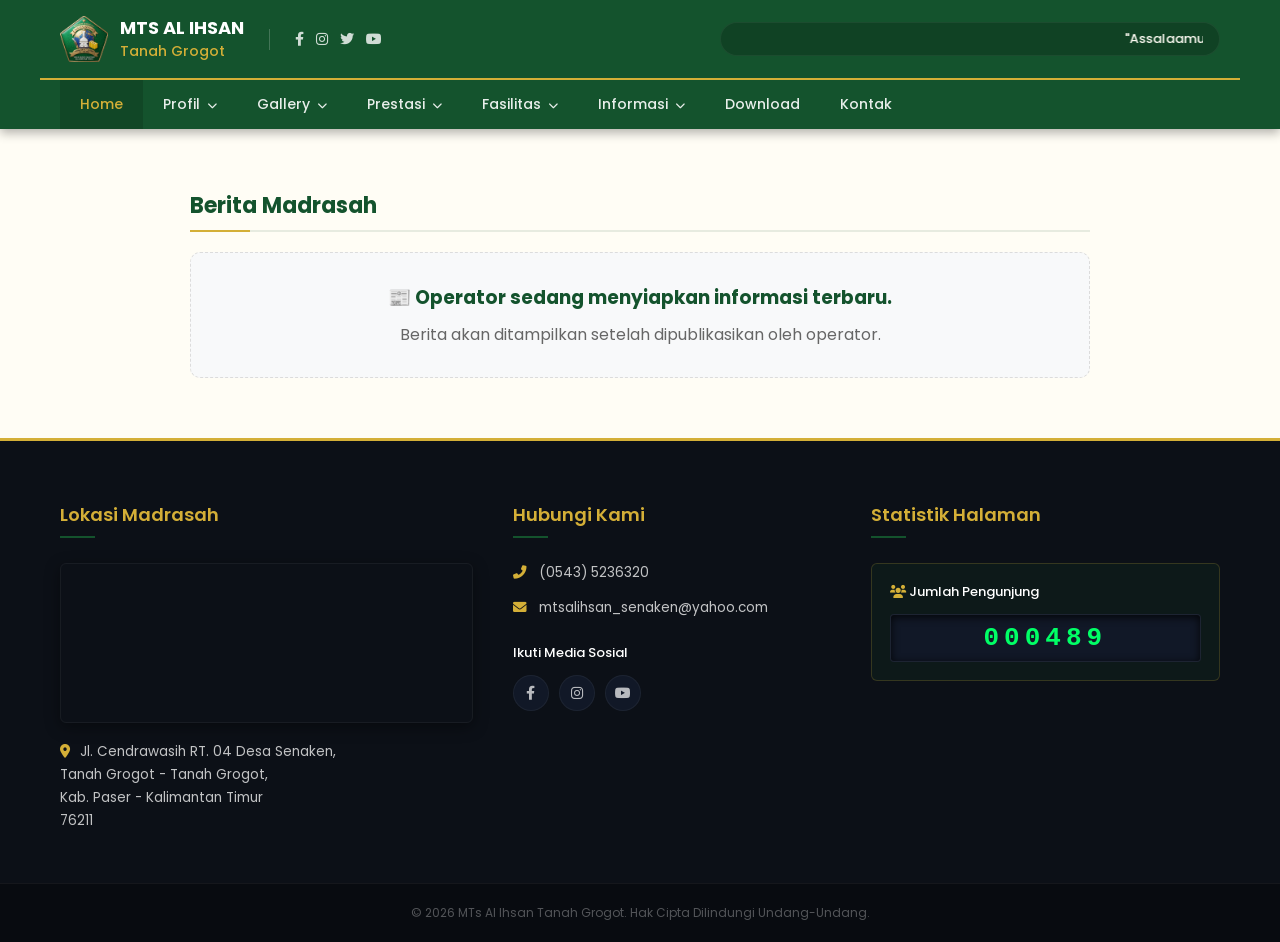
<file: Berita.html>
<!DOCTYPE html>
<html lang="id">
<head>
    <meta charset="UTF-8" />
    <meta name="viewport" content="width=device-width, initial-scale=1.0"/>
    <title>Website MTs Al Ihsan Tanah Grogot</title>
    <link rel="stylesheet" href="https://cdnjs.cloudflare.com/ajax/libs/font-awesome/6.0.0-beta3/css/all.min.css"/>
    <link href="https://fonts.googleapis.com/css2?family=Poppins:wght@400;500;600;700;800&display=swap" rel="stylesheet"/>
    <link rel="stylesheet" href="assets/css/style.css">
</head>
<body class="halaman-berita">

    <nav class="navbar">
        <div class="navbar-top">
            <div class="navbar-left">
                <div class="logo-area">
                    <img src="assets/images//logo.png" alt="Logo MTs Al Ihsan" class="logo-img">
                    <div class="logo-text">
                        <h2>MTs Al Ihsan<br/><span>Tanah Grogot</span></h2>
                    </div>
                </div>
                <div class="social-icons">
                    <a href="#"><i class="fab fa-facebook-f"></i></a>
                    <a href="#"><i class="fab fa-instagram"></i></a>
                    <a href="#"><i class="fab fa-twitter"></i></a>
                    <a href="#"><i class="fab fa-youtube"></i></a>
                </div>
            </div>

            <div class="running-text-container">
                <marquee scrollamount="5" behavior="scroll" direction="left">
                    "Assalaamu'alaykum warahmatullaahi wabarakaatuh. Selamat datang di platform digital resmi MTs Al Ihsan Tanah Grogot. Mengusung kebersahajaan yang dinamis, kami berkomitmen menghadirkan keterbukaan informasi dan layanan pendidikan yang bermutu demi melahirkan generasi unggul yang berakhlak mulia."
                </marquee>
            </div>
        </div>

        <ul class="navbar-menu">
            <li><a href="#" class="active">Home</a></li>
            <li class="dropdown">
                <a href="#">Profil <i class="fas fa-chevron-down text-xs"></i></a>
                <ul class="sub-menu">
                    <li><a href="#">Profil Sekolah</a></li>
                   <li><a href="profil-guru.html">Profil Kepala Sekolah dan Guru</a></li>
                    <li><a href="#">Profil Tenaga Kependidikan</a></li>
                </ul>
            </li>
            <li class="dropdown">
                <a href="#">Gallery <i class="fas fa-chevron-down text-xs"></i></a>
                <ul class="sub-menu">
                    <li><a href="#">Galeri Foto Kegiatan</a></li>
                    <li><a href="#">Galeri Video</a></li>
                </ul>
            </li>
            <li class="dropdown">
                <a href="#">Prestasi <i class="fas fa-chevron-down text-xs"></i></a>
                <ul class="sub-menu">
                    <li><a href="#">Prestasi MTs Al Ihsan</a></li>
                    <li><a href="#">Prestasi Guru MTs Al Ihsan</a></li>
                </ul>
            </li>
            <li class="dropdown">
                <a href="#">Fasilitas <i class="fas fa-chevron-down text-xs"></i></a>
                <ul class="sub-menu">
                    <li><a href="#">Sarana Infrastruktur</a></li>
                    <li><a href="#">Sarana Pembelajaran</a></li>
                </ul>
            </li>
            <li class="dropdown">
                <a href="#">Informasi <i class="fas fa-chevron-down text-xs"></i></a>
                <ul class="sub-menu">
                    <li><a href="#">Agenda</a></li>
                    <li><a href="#">Pengumuman</a></li>
                    <li><a href="#">Berita Madrasah</a></li>
                </ul>
            </li>
            <li><a href="#">Download</a></li>
            <li><a href="#">Kontak</a></li>
        </ul>
    </nav>

    <section class="berita-page-section">

    <div class="section-container">

        <h1 class="content-title">
            Berita Madrasah
        </h1>

        <div id="beritaContainer">

        </div>

    </div>

</section>

   

    <footer class="main-footer">
        <div class="footer-top-container">
            
            <div class="footer-column column-address">
                <h3>Lokasi Madrasah</h3>
                
                <div class="google-map-wrapper">
                    <iframe src="https://www.google.com/maps/embed?pb=!1m18!1m12!1m3!1d3988.9220964175654!2d116.2166943!3d-1.8540448!2m3!1f0!2f0!3f0!3m2!1i1024!2i768!4f13.1!3m3!1m2!1s0x2df16a7592cf1a2d%3A0xe1039870ab2c47ab!2sJl.%20Senaken%2C%20Jone%2C%20Kec.%20Tanah%20Grogot%2C%20Kabupaten%20Paser%2C%20Kalimantan%20Timur%2076251!5e0!3m2!1sid!2sid!4v1719999999999" width="100%" height="100%" style="border:0;" allowfullscreen="" loading="lazy" referrerpolicy="no-referrer-when-downgrade"></iframe>
                </div>

                <p class="address-detail">
                    <i class="fas fa-map-marker-alt"></i> 
                    Jl. Cendrawasih RT. 04 Desa Senaken,<br>
                    Tanah Grogot - Tanah Grogot,<br>
                    Kab. Paser - Kalimantan Timur<br>
                    76211
                </p>
            </div>

            <div class="footer-column column-contact">
                <h3>Hubungi Kami</h3>
                <ul class="contact-list">
                    <li><i class="fas fa-phone-alt"></i> (0543) 5236320</li>
                    <li><i class="fas fa-envelope"></i> mtsalihsan_senaken@yahoo.com</li>
                </ul>
                <div class="footer-social-box">
                    <h4>Ikuti Media Sosial</h4>
                    <div class="footer-social-links">
                        <a href="#"><i class="fab fa-facebook-f"></i></a>
                        <a href="#"><i class="fab fa-instagram"></i></a>
                        <a href="#"><i class="fab fa-youtube"></i></a>
                    </div>
                </div>
            </div>

            <div class="footer-column column-visitor">
                <h3>Statistik Halaman</h3>
                <div class="visitor-counter-box">
                    <h4><i class="fas fa-users"></i> Jumlah Pengunjung</h4>
                    <div class="counter-display" id="visitorNumber">000026</div>
                </div>
            </div>

        </div>

        <div class="footer-bottom-copyright">
            <div class="copyright-container">
                <p>© 2026 MTs Al Ihsan Tanah Grogot. Hak Cipta Dilindungi Undang-Undang.</p>
            </div>
        </div>
    </footer>
<script src="assets/js/config.js"></script>
<script src="assets/js/api.js"></script>
<script src="assets/js/modules/berita.js"></script>
<script src="assets/js/counter.js"></script>

    </body>
</html>
</file>
<file: assets/css/style.css>
/* ========== RESET DASAR & PALET WARNA ========== */
* {
    margin: 0;
    padding: 0;
    box-sizing: border-box;
    font-family: 'Poppins', sans-serif;
}

body {
    background-color: #111827; /* Gelap Utama */
    color: #FFFDF5;            /* Warm Cream */
    overflow-x: hidden;
}

/* ========== NAVBAR / HEADER ========== */
.navbar {
    background-color: #14532D; /* Hijau Madrasah */
    width: 100%;
    position: relative;
    z-index: 1000;
    box-shadow: 0 4px 10px rgba(0,0,0,0.3);
}

.navbar-top {
    max-width: 1200px;
    margin: 0 auto;
    display: flex;
    justify-content: space-between;
    align-items: center;
    padding: 15px 20px;
    border-bottom: 2px solid #D4AF37; /* Aksen Emas */
    width: 100%;
}

.navbar-left {
    display: flex;
    align-items: center;
    gap: 25px;
}

.logo-area {
    display: flex;
    align-items: center;
    gap: 12px;
}

.logo-img {
    width: 48px;
    height: 48px;
    object-fit: contain;
}

.logo-text h2 {
    color: #FFFFFF;
    font-size: 18px;
    font-weight: 700;
    line-height: 1.2;
    text-transform: uppercase;
}

.logo-text h2 span {
    color: #D4AF37;
    font-size: 14px;
    font-weight: 500;
    text-transform: capitalize;
}

.social-icons {
    display: flex;
    gap: 12px;
    border-left: 1px solid rgba(255,255,255,0.2);
    padding-left: 25px;
}

.social-icons a {
    color: rgba(255,255,255,0.8);
    font-size: 14px;
}

.social-icons a:hover {
    color: #D4AF37;
}

.running-text-container {
    max-width: 500px;
    width: 100%;
    background-color: rgba(0, 0, 0, 0.2);
    padding: 6px 16px;
    border-radius: 20px;
    border: 1px solid rgba(255,255,255,0.05);
    overflow: hidden;
}

.running-text-container marquee {
    color: #FFFDF5;
    font-size: 13px;
    font-weight: 500;
    display: block;
}

/* Dropdown Menu */
.navbar-menu {
    max-width: 1200px;
    margin: 0 auto;
    display: flex;
    list-style: none;
    padding: 0 20px;
    width: 100%;
}

.navbar-menu > li {
    position: relative;
}

.navbar-menu > li > a {
    display: block;
    padding: 14px 20px;
    color: rgba(255,255,255,0.9);
    text-decoration: none;
    font-size: 14px;
    font-weight: 500;
}

.navbar-menu > li > a:hover,
.navbar-menu > li > a.active {
    background-color: rgba(0, 0, 0, 0.15);
    color: #D4AF37;
}

.text-xs {
    font-size: 10px;
    margin-left: 4px;
}

.sub-menu {
    position: absolute;
    top: 100%;
    left: 0;
    background-color: #14532D;
    list-style: none;
    min-width: 220px;
    box-shadow: 0 4px 15px rgba(0,0,0,0.2);
    border-top: 3px solid #D4AF37;
    opacity: 0;
    visibility: hidden;
    transform: translateY(10px);
    transition: all 0.3s ease;
    z-index: 1100;
}

.sub-menu li a {
    display: block;
    padding: 11px 20px;
    color: #FFFFFF;
    text-decoration: none;
    font-size: 13px;
    border-bottom: 1px solid rgba(255,255,255,0.05);
}

.sub-menu li a:hover {
    background-color: rgba(0,0,0,0.2);
    color: #D4AF37;
}

.dropdown:hover .sub-menu {
    opacity: 1;
    visibility: visible;
    transform: translateY(0);
}

/* =====================================================
   HERO V2 - FULL WIDTH MODERN
===================================================== */

.hero-slider-container{
    position:relative;
    width:100%;
    height:90vh;
    overflow:hidden;
    background:#000;
}

.slider-wrapper{
    display:flex;
    height:100%;
    transition:transform .8s ease;
}

.slide-item{
    min-width:100%;
    height:90vh;
    position:relative;
    overflow:hidden;
}

.hero-illustration{
    position:absolute;
    inset:0;
}

.hero-img{
    width:100%;
    height:100%;
    object-fit:cover;
    object-position:center;
    display:block;
}

.hero-content{
    position:absolute;
    left:8%;
    top:50%;
    transform:translateY(-50%);
    width:520px;
    max-width:85%;
    z-index:5;
}

.slider-dots{
    position:absolute;
    left:50%;
    bottom:35px;
    transform:translateX(-50%);
    display:flex;
    gap:10px;
    z-index:20;
}

.dot{
    width:12px;
    height:12px;
    border-radius:50%;
    background:rgba(255,255,255,.35);
    cursor:pointer;
    transition:.3s;
}

.dot.active{
    background:#D4AF37;
    transform:scale(1.25);
}

/* ========== TATA LETAK STRUKTUR KOLOM SEJAJAR ========== */
.main-content-section {
    background-color: #FFFDF5; 
    padding: 60px 20px;
    width: 100%;
}

.section-container {
    max-width: 1200px;
    margin: 0 auto;
    display: grid;
    grid-template-columns: 1.3fr 1fr; 
    gap: 40px;
    align-items: stretch;
}

.column-left-wrapper {
    display: flex;
    flex-direction: column;
    gap: 35px; 
}

.column-right-wrapper{
    display:flex;
    flex-direction:column;
    width:100%;
}

.content-title {
    font-size: 22px;
    font-weight: 700;
    color: #14532D;
    margin-bottom: 20px;
    position: relative;
    padding-bottom: 8px;
    border-bottom: 2px solid rgba(20, 83, 45, 0.1);
}

.content-title::after {
    content: '';
    position: absolute;
    bottom: -2px;
    left: 0;
    width: 60px;
    height: 2px;
    background-color: #D4AF37;
}

/* Sambutan */
.welcome-box-container{
    background:#fff;
    padding:25px;
    border-radius:8px;
    box-shadow:0 4px 15px rgba(0,0,0,.03);
}

.welcome-flex {
    display: flex;
    gap: 20px;
}

.welcome-avatar{
    width:220px;
    height:280px;
    object-fit:cover;
    object-position:top;
    border-radius:10px;
    flex-shrink:0;
}
.welcome-body-text h3 {
    font-size: 18px;
    color: #111827;
    margin-bottom: 8px;
}

.welcome-body-text p {
    font-size: 13.5px;
    color: #4b5563;
    line-height: 1.6;
    margin-bottom: 12px;
    text-align: justify;
}

.signature {
    font-weight: 600;
    color: #14532D;
    font-size: 13.5px;
}
/* Kotak Galery */
.gallery-box-container {
    background-color: #FFFFFF;
    padding: 25px;
    border-radius: 8px;
    box-shadow: 0 4px 15px rgba(0,0,0,0.03);
    width: 100%;
    display: flex;
    flex-direction: column;
}

.gallery-subtitle {
    font-size: 13px;
    color: #9ca3af;
    margin-top: -15px;
    margin-bottom: 20px;
}

.gallery-photo-grid{
	display:grid;
	grid-template-columns:repeat(4,1fr);
	gap:15px;
}

.gallery-card{
    position:relative;
    overflow:hidden;
    height:150px;
    border-radius:8px;
}

.gallery-card img {
    width: 100%;
    height: 100%;
    object-fit: cover;
}

.gallery-caption {
    position: absolute;
    bottom: 0;
    left: 0;
    width: 100%;
    background: rgba(20, 83, 45, 0.85);
    color: #FFFFFF;
    font-size: 12px;
    padding: 8px;
    text-align: center;
    font-weight: 500;
}

.gallery-info-text {
    margin-top: 20px;
    background-color: #FFFDF5;
    padding: 10px;
    border-radius: 4px;
    border-left: 3px solid #D4AF37;
}

.gallery-info-text p {
    font-size: 12px;
    color: #6b7280;
    line-height: 1.4;
}

/* ========== SECTION: KATA WARGA ========== */
.kata-warga-section {
    background-color: #FFFDF5; 
    padding: 20px 20px 60px 20px;
    width: 100%;
}

.kata-warga-container {
    max-width: 1200px;
    margin: 0 auto;
}

.warga-title {
    font-size: 26px;
    font-weight: 700;
    color: #D4AF37; 
    text-align: center;
    margin-bottom: 40px;
    letter-spacing: 1px;
}

.warga-title::after {
    content: '';
    display: block;
    width: 80px;
    height: 3px;
    background-color: #14532D; 
    margin: 10px auto 0 auto;
    border-radius: 2px;
}

.warga-grid {
    display: grid;
    grid-template-columns: 1fr 1fr 1fr; 
    gap: 25px;
    width: 100%;
}

.warga-card {
    background-color: #FFFFFF;
    border-radius: 8px;
    padding: 25px;
    box-shadow: 0 4px 15px rgba(0,0,0,0.03);
    border-top: 4px solid #14532D;
    display: flex;
    flex-direction: column;
    justify-content: space-between;
    transition: transform 0.3s ease;
}

.warga-card:hover {
    transform: translateY(-3px);
    box-shadow: 0 6px 20px rgba(0,0,0,0.06);
}

.quote-icon {
    color: rgba(212, 175, 55, 0.3); 
    font-size: 28px;
    margin-bottom: 10px;
}

.warga-text {
    font-size: 13.5px;
    color: #4b5563;
    line-height: 1.6;
    font-style: italic;
    margin-bottom: 20px;
}

.warga-profile {
    display: flex;
    align-items: center;
    gap: 12px;
    border-top: 1px solid rgba(0,0,0,0.05);
    padding-top: 15px;
}

.warga-avatar-img {
    width: 45px;
    height: 45px;
    border-radius: 50%;
    object-fit: cover;
    background-color: #e5e7eb;
}

.warga-info-meta h4 {
    font-size: 14px;
    font-weight: 600;
    color: #111827;
}

.warga-info-meta span{
    font-size:12px;
    color:#9ca3af;
}

/* ========== SECTION YOUTUBE CHANNEL ========== */
.youtube-section {
    background-color: #111827; 
    padding: 60px 20px;
    width: 100%;
    border-top: 2px solid #D4AF37;
}

.youtube-container {
    max-width: 1200px;
    margin: 0 auto;
}

.youtube-title {
    font-size: 26px;
    font-weight: 700;
    color: #D4AF37;
    text-align: center;
    margin-bottom: 40px;
    letter-spacing: 1px;
}

.youtube-title::after {
    content: '';
    display: block;
    width: 80px;
    height: 3px;
    background-color: #14532D; 
    margin: 10px auto 0 auto;
    border-radius: 2px;
}

.video-row-3col {
    display: grid;
    grid-template-columns: 1fr 1fr 1fr; 
    gap: 25px;
    width: 100%;
}

.video-card {
    width: 100%;
}

.video-thumbnail-wrapper {
    position: relative;
    display: block;
    width: 100%;
    padding-bottom: 56.25%; 
    height: 0;
    overflow: hidden;
    border-radius: 8px;
    box-shadow: 0 4px 15px rgba(0, 0, 0, 0.4);
    border: 1px solid rgba(255, 255, 255, 0.05);
    background-color: #000;
}

.video-thumb-img {
    position: absolute;
    top: 0;
    left: 0;
    width: 100%;
    height: 100%;
    object-fit: cover;
    transition: transform 0.4s ease, filter 0.3s ease;
}

.play-overlay-btn {
    position: absolute;
    top: 50%;
    left: 50%;
    transform: translate(-50%, -50%);
    width: 60px;
    height: 60px;
    background-color: rgba(255, 0, 0, 0.85); 
    color: #FFFFFF;
    border-radius: 50%;
    display: flex;
    justify-content: center;
    align-items: center;
    font-size: 20px;
    padding-left: 4px; 
    box-shadow: 0 4px 15px rgba(0,0,0,0.4);
    transition: all 0.3s ease;
    z-index: 5;
}

.video-thumbnail-wrapper:hover .video-thumb-img {
    transform: scale(1.05);
    filter: brightness(0.8);
}

.video-thumbnail-wrapper:hover .play-overlay-btn {
    background-color: #ff0000;
    transform: translate(-50%, -50%) scale(1.1);
}

.video-info {
    padding: 12px 2px;
}

.video-info h3 {
    font-size: 13.5px;
    font-weight: 500;
    color: #FFFDF5;
    line-height: 1.5;
}

.youtube-btn-container {
    text-align: center;
    margin-top: 40px;
}

.btn-youtube {
    display: inline-flex;
    align-items: center;
    gap: 10px;
    background-color: #ff0000;
    color: #FFFFFF;
    text-decoration: none;
    padding: 12px 28px;
    font-weight: 600;
    font-size: 14.5px;
    border-radius: 30px;
    box-shadow: 0 4px 10px rgba(255, 0, 0, 0.25);
    transition: all 0.3s ease;
}

.btn-youtube:hover {
    background-color: #cc0000;
    transform: translateY(-2px);
}

/* ========== MODIFIKASI FOOTER UTAMA ========== */
.main-footer {
    background-color: #0c1017; 
    width: 100%;
    padding: 60px 0 0 0;
    border-top: 3px solid #D4AF37; 
}

.footer-top-container {
    max-width: 1200px;
    margin: 0 auto;
    display: grid;
    grid-template-columns: 1.3fr 1fr 1.1fr; 
    gap: 40px;
    padding: 0 20px 50px 20px;
}

.footer-column h3 {
    color: #D4AF37; 
    font-size: 18px;
    font-weight: 600;
    margin-bottom: 25px;
    position: relative;
}

.footer-column h3::after {
    content: '';
    display: block;
    width: 35px;
    height: 2px;
    background-color: #14532D;
    margin-top: 8px;
}

/* Area Peta Google Maps */
.google-map-wrapper {
    width: 100%;
    height: 160px;
    border-radius: 6px;
    overflow: hidden;
    box-shadow: 0 4px 15px rgba(0, 0, 0, 0.4);
    border: 1px solid rgba(255, 255, 255, 0.05);
    margin-bottom: 18px;
}

.address-detail {
    font-size: 13.5px;
    color: rgba(255, 255, 255, 0.75);
    line-height: 1.7;
}

.address-detail i {
    color: #D4AF37;
    margin-right: 6px;
}

/* Kolom Tengah (Hubungi Kami) */
.contact-list {
    list-style: none;
}

.contact-list li {
    font-size: 13.5px;
    color: rgba(255, 255, 255, 0.75);
    margin-bottom: 15px;
    display: flex;
    align-items: center;
    gap: 10px;
}

.contact-list li i {
    color: #D4AF37;
    width: 16px;
}

.footer-social-box {
    margin-top: 25px;
}

.footer-social-box h4 {
    font-size: 13px;
    color: #FFFFFF;
    font-weight: 500;
    margin-bottom: 12px;
}

.footer-social-links {
    display: flex;
    gap: 10px;
}

.footer-social-links a {
    width: 36px;
    height: 36px;
    background-color: #111827;
    color: rgba(255, 255, 255, 0.7);
    border-radius: 50%;
    display: flex;
    justify-content: center;
    align-items: center;
    text-decoration: none;
    font-size: 14px;
    transition: all 0.3s ease;
    border: 1px solid rgba(255, 255, 255, 0.05);
}

.footer-social-links a:hover {
    background-color: #14532D;
    color: #D4AF37;
    border-color: #D4AF37;
    transform: translateY(-2px);
}

/* Kolom Kanan Atas (Box Pengunjung) */
.visitor-counter-box {
    background-color: rgba(20, 83, 45, 0.15); 
    padding: 18px;
    border-radius: 6px;
    border: 1px solid rgba(212, 175, 55, 0.2);
    width: 100%;
}

.visitor-counter-box h4 {
    font-size: 13px;
    color: #FFFFFF;
    font-weight: 500;
    margin-bottom: 12px;
}

.visitor-counter-box h4 i {
    color: #D4AF37;
}

.counter-display {
    background-color: #111827;
    color: #00ff66; 
    font-family: 'Courier New', Courier, monospace; 
    font-size: 26px;
    font-weight: 700;
    letter-spacing: 5px;
    padding: 8px 14px;
    border-radius: 4px;
    text-align: center;
    border: 1px solid rgba(255, 255, 255, 0.05);
    box-shadow: inset 0 2px 8px rgba(0,0,0,0.8);
}

/* Baris Hak Cipta Paling Bawah */
.footer-bottom-copyright {
    background-color: #080b10;
    padding: 20px 0;
    border-top: 1px solid rgba(255, 255, 255, 0.05);
    width: 100%;
}

.copyright-container {
    max-width: 1200px;
    margin: 0 auto;
    text-align: center;
    padding: 0 20px;
}

.copyright-container p {
    font-size: 12px;
    color: rgba(255, 255, 255, 0.3);
}

/* ========== RESPONSIVITAS MOBILE ========== */
@media (max-width: 768px) {
    .navbar-top {
        flex-direction: column;
        gap: 15px;
    }
    .running-text-container {
        max-width: 100%;
    }
    .navbar-menu {
        flex-wrap: wrap;
        justify-content: center;
    }
    .hero-slider-container {
        min-height: auto; 
    }
    .slide-item {
        grid-template-columns: 1fr;
        padding: 40px 20px;
    }
    .hero-content h1 {
        font-size: 28px;
    }
    .hero-img {
        height: 240px;
    }
    .section-container {
        grid-template-columns: 1fr;
    }
    .welcome-flex {
        flex-direction: column;
    }
    .warga-grid {
        grid-template-columns: 1fr;
        gap: 20px;
    }
    .video-row-3col {
        grid-template-columns: 1fr;
        gap: 20px;
    }
    .footer-top-container {
        grid-template-columns: 1fr;
        gap: 35px;
        padding-bottom: 40px;
    }
}

/* ==========================
   BERITA TERBARU
========================== */

.beritaContainer{
    display:flex;
    flex-direction:column;
    gap:25px;
}

.berita-card{
    display:flex;
    gap:20px;
    background:#ffffff;
    border-radius:10px;
    overflow:hidden;
    box-shadow:0 3px 10px rgba(0,0,0,.08);
    padding:15px;
}

.berita-card img{
    width:220px;
    height:140px;
    object-fit:cover;
    border-radius:8px;
    background:#eee;
    flex-shrink:0;
}

.berita-body{
    flex:1;
}

.berita-body h3{
    color:#14532D;
	font-size:17px;
	line-height:1.5;
	font-weight:600;
}

.berita-body .tanggal{
    font-size:12px;
    color:#777;
    margin-bottom:12px;
}

.berita-body p{
    color:#555;
    line-height:1.7;
	font-size:13.5px;
}

.btn-more{
    display:inline-block;
    margin-top:15px;
}

.empty-state{
    background:#f8f9fa;
    border:1px dashed #dcdcdc;
    border-radius:10px;
    padding:30px;
    text-align:center;
}

.empty-state h3{
    color:#14532d;
    margin-bottom:10px;
}

.empty-state p{
    color:#666;
    margin:0;
}

.berita-footer{
    text-align:center;
    margin-top:25px;
}

.btn-semua-berita{
    display:inline-flex;
    align-items:center;
    gap:8px;
    padding:10px 22px;
    background:#14532D;
    color:#fff;
    text-decoration:none;
    border-radius:30px;
    font-size:14px;
    font-weight:600;
    transition:.3s;
    border:1px solid #D4AF37;
}

.btn-semua-berita:hover{
    background:#D4AF37;
    color:#111827;
    transform:translateY(-2px);
}

/* ==========================
   HALAMAN SEMUA BERITA
========================== */

.halaman-berita .berita-page-section{
    background:#FFFDF5;
    padding:60px 20px;
}

.halaman-berita .section-container{
    display:block;
    max-width:900px;
    margin:auto;
}

.halaman-berita #beritaContainer{
    display:flex;
    flex-direction:column;
    gap:25px;
}
</file>
